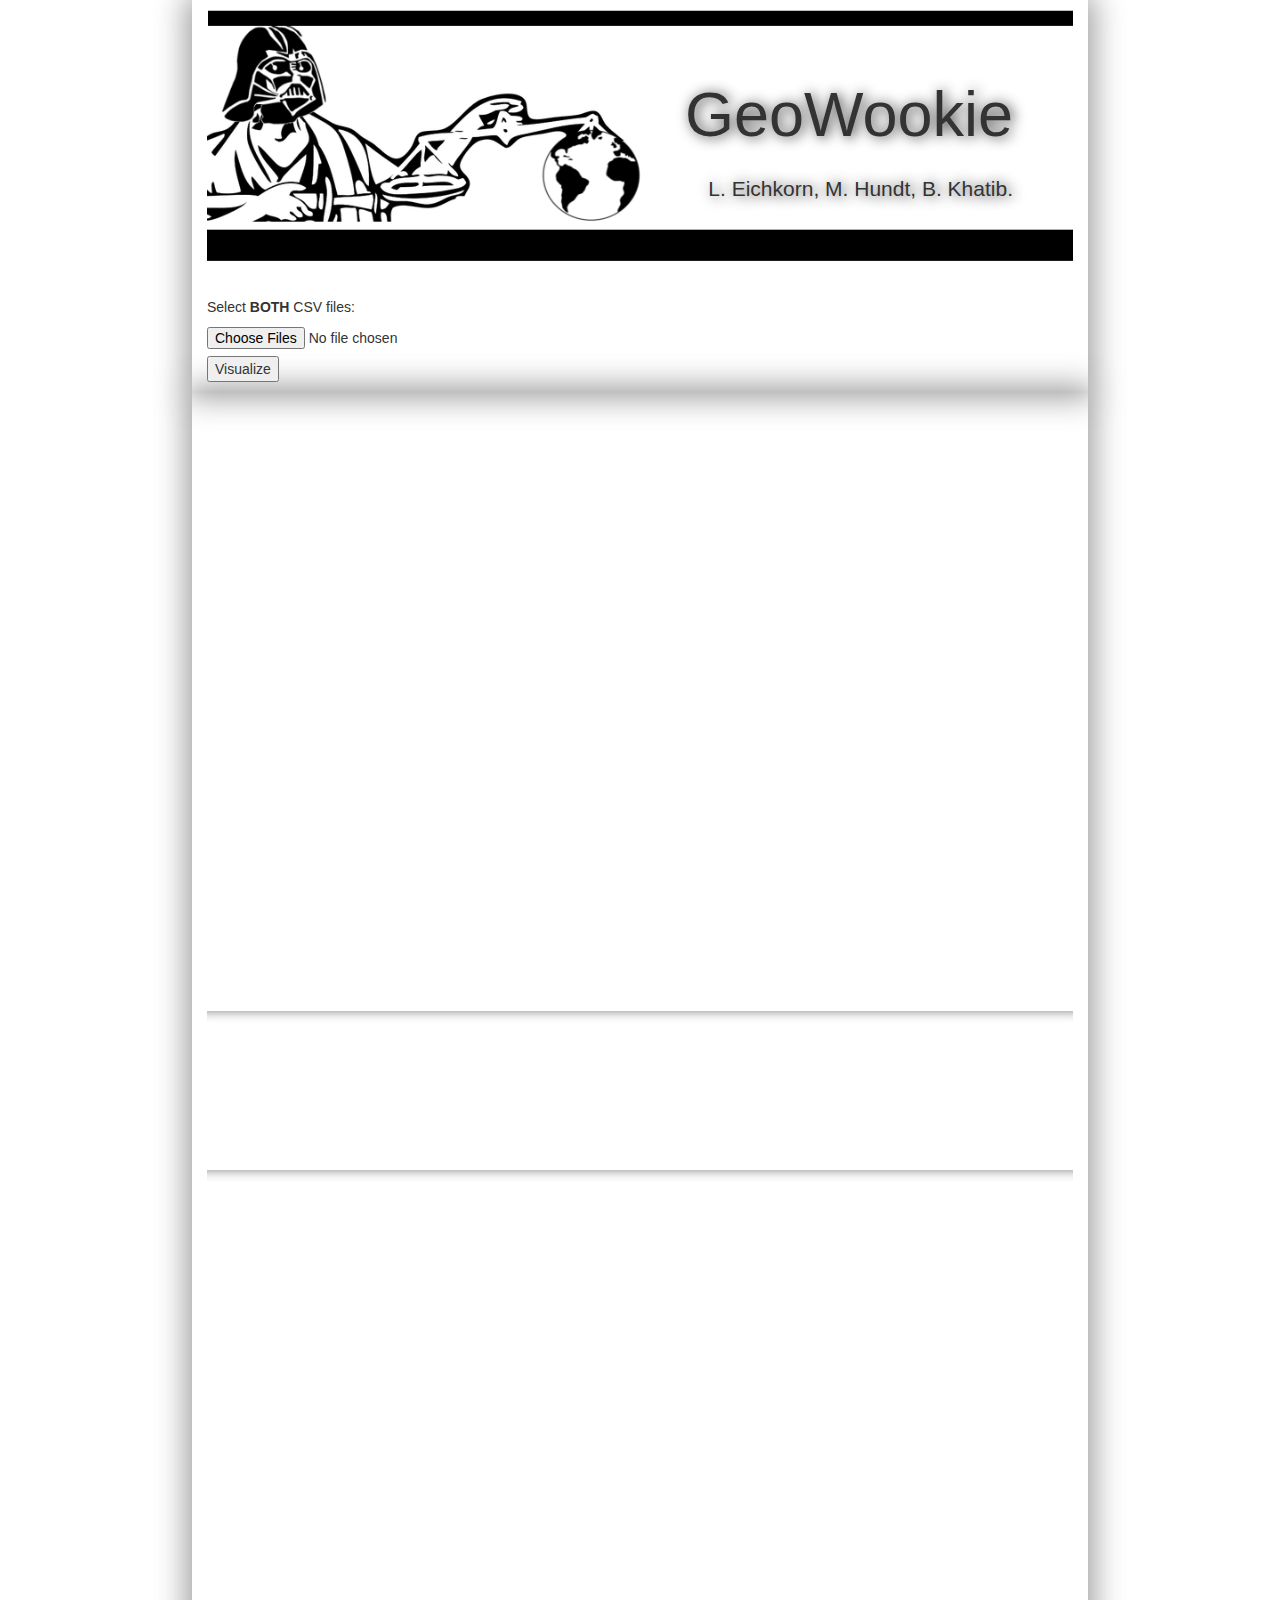
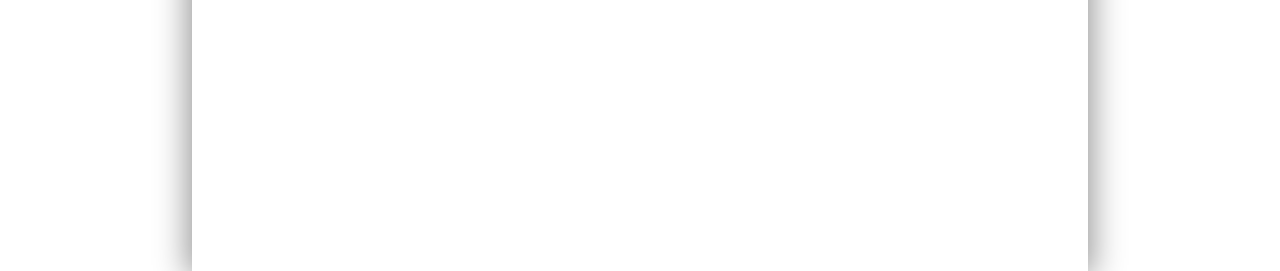
<file: visualization/index.html>
<!DOCTYPE html>
<html>
<head>
  <meta charset="utf-8">
  <link href='http://fonts.googleapis.com/css?family=Open+Sans' rel='stylesheet'  type='text/css'>
  <link href="css/nv.d3.css" rel="stylesheet" type="text/css">
  <link href="css/style.css" rel="stylesheet" type="text/css">
  <!-- jumbotron -->
  <link href="css/bootstrap.min.css" rel="stylesheet" type="text/css">
  <!-- for the grid -->
  <link href="css/materialize.css" rel="stylesheet" type="text/css">
  <!-- <script src="https://cdnjs.cloudflare.com/ajax/libs/d3/3.5.2/d3.min.js" charset="utf-8"></script> -->
  <script src="js/d3.min.js" charset="utf-8"></script>
  <script src="js/geoWookieViz.js"></script>
  <script src="js/nv.d3.js"></script>
</head>
<body class='with-3d-shadow with-transitions' >



 <div class="container shadow">
  <div class="jumbotron ">
    <h1>GeoWookie</h1>
    <p align="right"> L. Eichkorn, M. Hundt, B. Khatib. </p>
  </div>
  <p>Select <b>BOTH</b> CSV files: </p>

  <input type="file" id="files" name="files[]" multiple />
  <output id="list"></output>
  <span class="readBytesButtons">

    <button>Visualize</button>
  </span>
  <div id="byte_range"></div>
  <div id="byte_content"></div>
  <script>
  var gFiles;
  function handleFileSelect(evt) {
    //a small bug. files[0] is not consistent in the position of the files
    //fixing this with cases

    var analyzer_file_name = "result_stat.csv" ;

            var files = evt.target.files; // FileList object
            if (files[0].name = analyzer_file_name) {
              var analyzer_file = files[0];
              var analyzer_file_bytes = files[0].size;
              var sizes_file_bytes = files[1];
            } else {
              var analyzer_file = files[1];
              var analyzer_file_bytes = files[1].size;
              var sizes_file_bytes = files[0];

            }
            gFiles = files;
            console.log(gFiles);
                // files is a FileList of File objects. List some properties.
                // great help from http://www.html5rocks.com/en/tutorials/file/dndfiles/
                var output = [];
                for (var i = 0, f; f = files[i]; i++) {
                  output.push('<li><strong>', escape(f.name), '</strong> (', f.type || 'n/a', ') - ',
                    f.size, ' bytes, last modified: ',
                    f.lastModifiedDate ? f.lastModifiedDate.toLocaleDateString() : 'n/a',
                    '</li>');
                }
                document.getElementById('list').innerHTML = '<ul>' + output.join('') + '</ul>';
              }
              document.getElementById('files').addEventListener('change', handleFileSelect, false);
              //visualize button + results csv text dump to container
              document.querySelector('.readBytesButtons').addEventListener('click', function(evt) {
                if (evt.target.tagName.toLowerCase() == 'button') {
                  var startByte = evt.target.getAttribute('data-startbyte');
                  var endByte = evt.target.getAttribute('data-endbyte');
                  //  magic happens here - read blob reads the files and passes
                  //  them to the preprocessor functions
                  //  start() displays the results
                  readBlob(startByte, endByte);
                  start();
                }
              }, false);


//chart containers
</script>
</div>
<!-- container starts here -->
<div class="container shadow">

  <!-- chart1 -->
  <div class="row">
    <div class="col s6 center">
      <div class="hide-text"> <h2> Analyzer Results:</h2> </div>
      <div>
        <svg id="piechart" class="hoverable" ></svg>
      </div>
    </div>
  </div>

  <!-- /confusion matrix -->
  <hr class="style-four"></hr>
  <div class="row ">
    <div class="col s6 ">
      <div class="hide-text"> <h2> Confusion Matrix: </h2></div>
      <div class="hide-image">

      </div>
    </div>
  </div>

  <!-- //second chart -->
  <hr class="style-four"></hr>
  <div class="row ">
    <div class="col s6 ">
      <div class="hide-text"> <h2> File Size Distribution: </h2></div>
      <div>
        <svg id="barchart" class=" hoverable"></svg>
      </div>
    </div>
  </div>


  <!-- container ends here -->
</div>



</body>
<script>
</script>

</html>
</file>
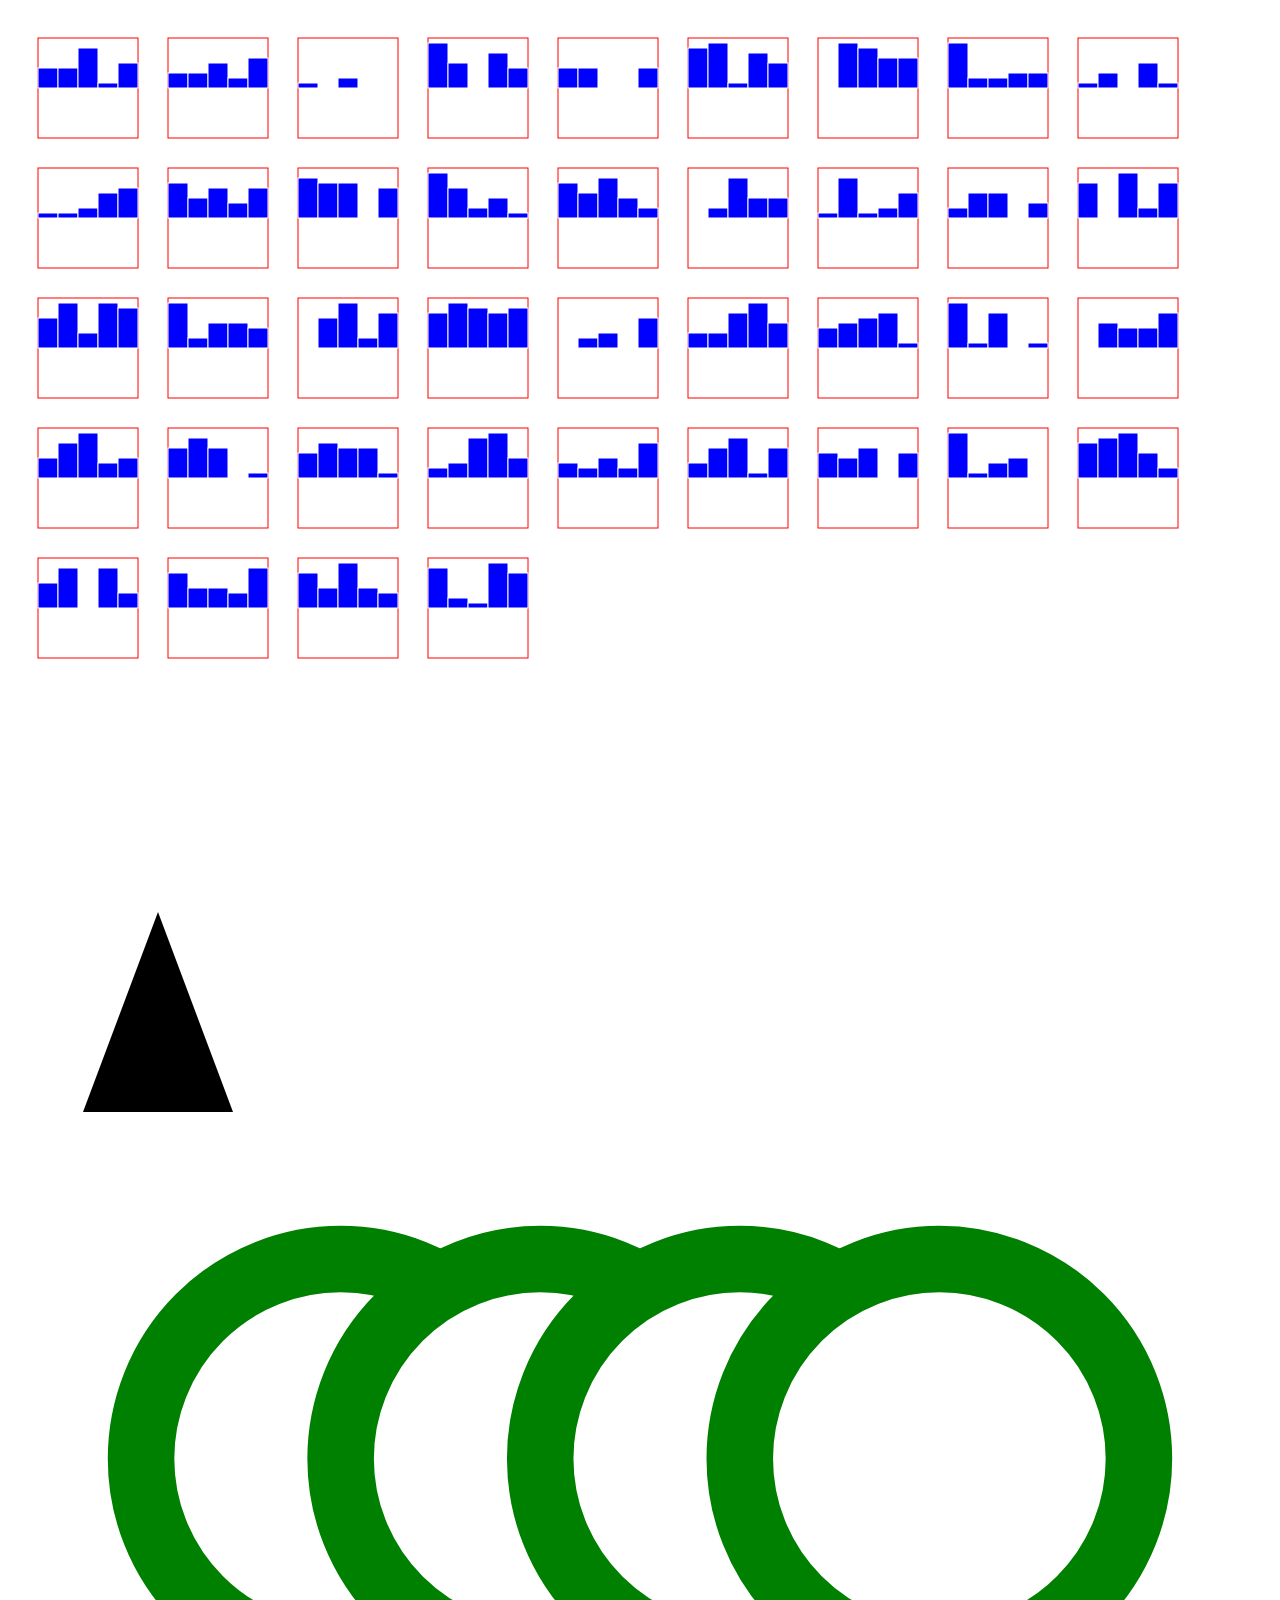
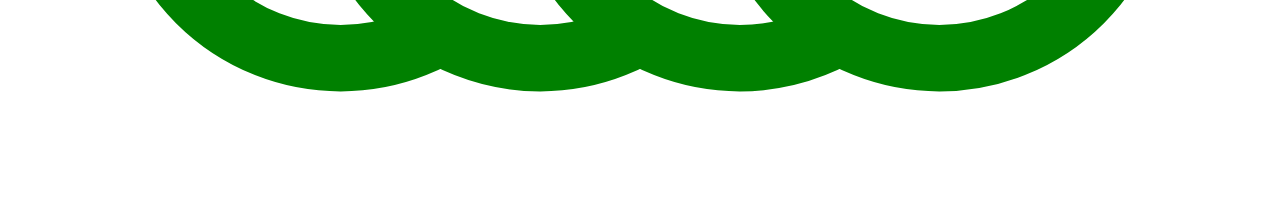
<file: visualization/anavis_excode/infoVis.html>
<!DOCTYPE HTML PUBLIC "-//W3C//DTD HTML 4.01//EN"
       "http://www.w3.org/TR/html4/strict.dtd">
<html>
<head>
<title>D3-Exercise-AnaVis-2015</title>
<script type="text/javascript" src="infoVis.js"></script>
<script type="text/javascript" src="data.js"></script>
<script type="text/javascript" src="d3/d3.js"></script>

</head>
<body onload="start()">
    <div id = "container" ></div>
    <svg height="210" width="400">
  <path d="M150 0 L75 200 L225 200 Z" />
</svg>
<svg viewBox="0 0 95 50"
     xmlns="http://www.w3.org/2000/svg">
   <g stroke="green" fill="white" stroke-width="5">
     <circle cx="25" cy="25" r="15"/>
     <circle cx="40" cy="25" r="15"/>
     <circle cx="55" cy="25" r="15"/>
     <circle cx="70" cy="25" r="15"/>
   </g>
</svg
</body>
</html>
</file>
<file: visualization/css/nv.d3.css>
/* nvd3 version 1.8.2-dev (https://github.com/novus/nvd3) 2016-01-26 */
.nvd3 .nv-axis {
    pointer-events:none;
    opacity: 1;
}

.nvd3 .nv-axis path {
    fill: none;
    stroke: #000;
    stroke-opacity: .75;
    shape-rendering: crispEdges;
}

.nvd3 .nv-axis path.domain {
    stroke-opacity: .75;
}

.nvd3 .nv-axis.nv-x path.domain {
    stroke-opacity: 0;
}

.nvd3 .nv-axis line {
    fill: none;
    stroke: #e5e5e5;
    shape-rendering: crispEdges;
}

.nvd3 .nv-axis .zero line,
    /*this selector may not be necessary*/ .nvd3 .nv-axis line.zero {
    stroke-opacity: .75;
}

.nvd3 .nv-axis .nv-axisMaxMin text {
    font-weight: bold;
}

.nvd3 .x  .nv-axis .nv-axisMaxMin text,
.nvd3 .x2 .nv-axis .nv-axisMaxMin text,
.nvd3 .x3 .nv-axis .nv-axisMaxMin text {
    text-anchor: middle
}

.nvd3 .nv-axis.nv-disabled {
    opacity: 0;
}

.nvd3 .nv-bars rect {
    fill-opacity: .75;

    transition: fill-opacity 250ms linear;
    -moz-transition: fill-opacity 250ms linear;
    -webkit-transition: fill-opacity 250ms linear;
}

.nvd3 .nv-bars rect.hover {
    fill-opacity: 1;
}

.nvd3 .nv-bars .hover rect {
    fill: lightblue;
}

.nvd3 .nv-bars text {
    fill: rgba(0,0,0,0);
}

.nvd3 .nv-bars .hover text {
    fill: rgba(0,0,0,1);
}

.nvd3 .nv-multibar .nv-groups rect,
.nvd3 .nv-multibarHorizontal .nv-groups rect,
.nvd3 .nv-discretebar .nv-groups rect {
    stroke-opacity: 0;

    transition: fill-opacity 250ms linear;
    -moz-transition: fill-opacity 250ms linear;
    -webkit-transition: fill-opacity 250ms linear;
}

.nvd3 .nv-multibar .nv-groups rect:hover,
.nvd3 .nv-multibarHorizontal .nv-groups rect:hover,
.nvd3 .nv-candlestickBar .nv-ticks rect:hover,
.nvd3 .nv-discretebar .nv-groups rect:hover {
    fill-opacity: 1;
}

.nvd3 .nv-discretebar .nv-groups text,
.nvd3 .nv-multibarHorizontal .nv-groups text {
    font-weight: bold;
    fill: rgba(0,0,0,1);
    stroke: rgba(0,0,0,0);
}

/* boxplot CSS */
.nvd3 .nv-boxplot circle {
  fill-opacity: 0.5;
}

.nvd3 .nv-boxplot circle:hover {
  fill-opacity: 1;
}

.nvd3 .nv-boxplot rect:hover {
  fill-opacity: 1;
}

.nvd3 line.nv-boxplot-median {
  stroke: black;
}

.nv-boxplot-tick:hover {
  stroke-width: 2.5px;
}
/* bullet */
.nvd3.nv-bullet { font: 10px sans-serif; }
.nvd3.nv-bullet .nv-measure { fill-opacity: .8; }
.nvd3.nv-bullet .nv-measure:hover { fill-opacity: 1; }
.nvd3.nv-bullet .nv-marker { stroke: #000; stroke-width: 2px; }
.nvd3.nv-bullet .nv-markerTriangle { stroke: #000; fill: #fff; stroke-width: 1.5px; }
.nvd3.nv-bullet .nv-tick line { stroke: #666; stroke-width: .5px; }
.nvd3.nv-bullet .nv-range.nv-s0 { fill: #eee; }
.nvd3.nv-bullet .nv-range.nv-s1 { fill: #ddd; }
.nvd3.nv-bullet .nv-range.nv-s2 { fill: #ccc; }
.nvd3.nv-bullet .nv-title { font-size: 14px; font-weight: bold; }
.nvd3.nv-bullet .nv-subtitle { fill: #999; }


.nvd3.nv-bullet .nv-range {
    fill: #bababa;
    fill-opacity: .4;
}
.nvd3.nv-bullet .nv-range:hover {
    fill-opacity: .7;
}

.nvd3.nv-candlestickBar .nv-ticks .nv-tick {
    stroke-width: 1px;
}

.nvd3.nv-candlestickBar .nv-ticks .nv-tick.hover {
    stroke-width: 2px;
}

.nvd3.nv-candlestickBar .nv-ticks .nv-tick.positive rect {
    stroke: #2ca02c;
    fill: #2ca02c;
}

.nvd3.nv-candlestickBar .nv-ticks .nv-tick.negative rect {
    stroke: #d62728;
    fill: #d62728;
}

.with-transitions .nv-candlestickBar .nv-ticks .nv-tick {
    transition: stroke-width 250ms linear, stroke-opacity 250ms linear;
    -moz-transition: stroke-width 250ms linear, stroke-opacity 250ms linear;
    -webkit-transition: stroke-width 250ms linear, stroke-opacity 250ms linear;

}

.nvd3.nv-candlestickBar .nv-ticks line {
    stroke: #333;
}


.nvd3 .nv-legend .nv-disabled rect {
    /*fill-opacity: 0;*/
}

.nvd3 .nv-check-box .nv-box {
    fill-opacity:0;
    stroke-width:2;
}

.nvd3 .nv-check-box .nv-check {
    fill-opacity:0;
    stroke-width:4;
}

.nvd3 .nv-series.nv-disabled .nv-check-box .nv-check {
    fill-opacity:0;
    stroke-opacity:0;
}

.nvd3 .nv-controlsWrap .nv-legend .nv-check-box .nv-check {
    opacity: 0;
}

/* line plus bar */
.nvd3.nv-linePlusBar .nv-bar rect {
    fill-opacity: .75;
}

.nvd3.nv-linePlusBar .nv-bar rect:hover {
    fill-opacity: 1;
}
.nvd3 .nv-groups path.nv-line {
    fill: none;
}

.nvd3 .nv-groups path.nv-area {
    stroke: none;
}

.nvd3.nv-line .nvd3.nv-scatter .nv-groups .nv-point {
    fill-opacity: 0;
    stroke-opacity: 0;
}

.nvd3.nv-scatter.nv-single-point .nv-groups .nv-point {
    fill-opacity: .5 !important;
    stroke-opacity: .5 !important;
}


.with-transitions .nvd3 .nv-groups .nv-point {
    transition: stroke-width 250ms linear, stroke-opacity 250ms linear;
    -moz-transition: stroke-width 250ms linear, stroke-opacity 250ms linear;
    -webkit-transition: stroke-width 250ms linear, stroke-opacity 250ms linear;

}

.nvd3.nv-scatter .nv-groups .nv-point.hover,
.nvd3 .nv-groups .nv-point.hover {
    stroke-width: 7px;
    fill-opacity: .95 !important;
    stroke-opacity: .95 !important;
}


.nvd3 .nv-point-paths path {
    stroke: #aaa;
    stroke-opacity: 0;
    fill: #eee;
    fill-opacity: 0;
}



.nvd3 .nv-indexLine {
    cursor: ew-resize;
}

/********************
 * SVG CSS
 */

/********************
  Default CSS for an svg element nvd3 used
*/
svg.nvd3-svg {
    -webkit-touch-callout: none;
    -webkit-user-select: none;
    -khtml-user-select: none;
    -ms-user-select: none;
    -moz-user-select: none;
    user-select: none;
    display: block;
    width:100%;
    height:100%;
}

/********************
  Box shadow and border radius styling
*/
.nvtooltip.with-3d-shadow, .with-3d-shadow .nvtooltip {
    -moz-box-shadow: 0 5px 10px rgba(0,0,0,.2);
    -webkit-box-shadow: 0 5px 10px rgba(0,0,0,.2);
    box-shadow: 0 5px 10px rgba(0,0,0,.2);

    -webkit-border-radius: 5px;
    -moz-border-radius: 5px;
    border-radius: 5px;
}


.nvd3 text {
    font: normal 12px Arial;
}

.nvd3 .title {
    font: bold 14px Arial;
}

.nvd3 .nv-background {
    fill: white;
    fill-opacity: 0;
}

.nvd3.nv-noData {
    font-size: 18px;
    font-weight: bold;
}


/**********
*  Brush
*/

.nv-brush .extent {
    fill-opacity: .125;
    shape-rendering: crispEdges;
}

.nv-brush .resize path {
    fill: #eee;
    stroke: #666;
}


/**********
*  Legend
*/

.nvd3 .nv-legend .nv-series {
    cursor: pointer;
}

.nvd3 .nv-legend .nv-disabled circle {
    fill-opacity: 0;
}

/* focus */
.nvd3 .nv-brush .extent {
    fill-opacity: 0 !important;
}

.nvd3 .nv-brushBackground rect {
    stroke: #000;
    stroke-width: .4;
    fill: #fff;
    fill-opacity: .7;
}


.nvd3.nv-ohlcBar .nv-ticks .nv-tick {
    stroke-width: 1px;
}

.nvd3.nv-ohlcBar .nv-ticks .nv-tick.hover {
    stroke-width: 2px;
}

.nvd3.nv-ohlcBar .nv-ticks .nv-tick.positive {
    stroke: #2ca02c;
}

.nvd3.nv-ohlcBar .nv-ticks .nv-tick.negative {
    stroke: #d62728;
}


.nvd3 .background path {
    fill: none;
    stroke: #EEE;
    stroke-opacity: .4;
    shape-rendering: crispEdges;
}

.nvd3 .foreground path {
    fill: none;
    stroke-opacity: .7;
}

.nvd3 .nv-parallelCoordinates-brush .extent 
{
    fill: #fff;
    fill-opacity: .6;
    stroke: gray;
    shape-rendering: crispEdges;
}

.nvd3 .nv-parallelCoordinates .hover  {
    fill-opacity: 1;
	stroke-width: 3px;
}


.nvd3 .missingValuesline line {
  fill: none;
  stroke: black;
  stroke-width: 1;
  stroke-opacity: 1;
  stroke-dasharray: 5, 5; 
}
.nvd3.nv-pie path {
    stroke-opacity: 0;
    transition: fill-opacity 250ms linear, stroke-width 250ms linear, stroke-opacity 250ms linear;
    -moz-transition: fill-opacity 250ms linear, stroke-width 250ms linear, stroke-opacity 250ms linear;
    -webkit-transition: fill-opacity 250ms linear, stroke-width 250ms linear, stroke-opacity 250ms linear;

}

.nvd3.nv-pie .nv-pie-title {
    font-size: 24px;
    fill: rgba(19, 196, 249, 0.59);
}

.nvd3.nv-pie .nv-slice text {
    stroke: #000;
    stroke-width: 0;
}

.nvd3.nv-pie path {
    stroke: #fff;
    stroke-width: 1px;
    stroke-opacity: 1;
}

.nvd3.nv-pie path {
    fill-opacity: .7;
}
.nvd3.nv-pie .hover path {
    fill-opacity: 1;
}
.nvd3.nv-pie .nv-label {
    pointer-events: none;
}
.nvd3.nv-pie .nv-label rect {
    fill-opacity: 0;
    stroke-opacity: 0;
}

/* scatter */
.nvd3 .nv-groups .nv-point.hover {
    stroke-width: 20px;
    stroke-opacity: .5;
}

.nvd3 .nv-scatter .nv-point.hover {
    fill-opacity: 1;
}
.nv-noninteractive {
    pointer-events: none;
}

.nv-distx, .nv-disty {
    pointer-events: none;
}

/* sparkline */
.nvd3.nv-sparkline path {
    fill: none;
}

.nvd3.nv-sparklineplus g.nv-hoverValue {
    pointer-events: none;
}

.nvd3.nv-sparklineplus .nv-hoverValue line {
    stroke: #333;
    stroke-width: 1.5px;
}

.nvd3.nv-sparklineplus,
.nvd3.nv-sparklineplus g {
    pointer-events: all;
}

.nvd3 .nv-hoverArea {
    fill-opacity: 0;
    stroke-opacity: 0;
}

.nvd3.nv-sparklineplus .nv-xValue,
.nvd3.nv-sparklineplus .nv-yValue {
    stroke-width: 0;
    font-size: .9em;
    font-weight: normal;
}

.nvd3.nv-sparklineplus .nv-yValue {
    stroke: #f66;
}

.nvd3.nv-sparklineplus .nv-maxValue {
    stroke: #2ca02c;
    fill: #2ca02c;
}

.nvd3.nv-sparklineplus .nv-minValue {
    stroke: #d62728;
    fill: #d62728;
}

.nvd3.nv-sparklineplus .nv-currentValue {
    font-weight: bold;
    font-size: 1.1em;
}
/* stacked area */
.nvd3.nv-stackedarea path.nv-area {
    fill-opacity: .7;
    stroke-opacity: 0;
    transition: fill-opacity 250ms linear, stroke-opacity 250ms linear;
    -moz-transition: fill-opacity 250ms linear, stroke-opacity 250ms linear;
    -webkit-transition: fill-opacity 250ms linear, stroke-opacity 250ms linear;
}

.nvd3.nv-stackedarea path.nv-area.hover {
    fill-opacity: .9;
}


.nvd3.nv-stackedarea .nv-groups .nv-point {
    stroke-opacity: 0;
    fill-opacity: 0;
}


.nvtooltip {
    position: absolute;
    background-color: rgba(255,255,255,1.0);
    color: rgba(0,0,0,1.0);
    padding: 1px;
    border: 1px solid rgba(0,0,0,.2);
    z-index: 10000;
    display: block;

    font-family: Arial;
    font-size: 13px;
    text-align: left;
    pointer-events: none;

    white-space: nowrap;

    -webkit-touch-callout: none;
    -webkit-user-select: none;
    -khtml-user-select: none;
    -moz-user-select: none;
    -ms-user-select: none;
    user-select: none;
}

.nvtooltip {
    background: rgba(255,255,255, 0.8);
    border: 1px solid rgba(0,0,0,0.5);
    border-radius: 4px;
}

/*Give tooltips that old fade in transition by
    putting a "with-transitions" class on the container div.
*/
.nvtooltip.with-transitions, .with-transitions .nvtooltip {
    transition: opacity 50ms linear;
    -moz-transition: opacity 50ms linear;
    -webkit-transition: opacity 50ms linear;

    transition-delay: 200ms;
    -moz-transition-delay: 200ms;
    -webkit-transition-delay: 200ms;
}

.nvtooltip.x-nvtooltip,
.nvtooltip.y-nvtooltip {
    padding: 8px;
}

.nvtooltip h3 {
    margin: 0;
    padding: 4px 14px;
    line-height: 18px;
    font-weight: normal;
    background-color: rgba(247,247,247,0.75);
    color: rgba(0,0,0,1.0);
    text-align: center;

    border-bottom: 1px solid #ebebeb;

    -webkit-border-radius: 5px 5px 0 0;
    -moz-border-radius: 5px 5px 0 0;
    border-radius: 5px 5px 0 0;
}

.nvtooltip p {
    margin: 0;
    padding: 5px 14px;
    text-align: center;
}

.nvtooltip span {
    display: inline-block;
    margin: 2px 0;
}

.nvtooltip table {
    margin: 6px;
    border-spacing:0;
}


.nvtooltip table td {
    padding: 2px 9px 2px 0;
    vertical-align: middle;
}

.nvtooltip table td.key {
    font-weight: normal;
}
.nvtooltip table td.key.total {
    font-weight: bold;
}
.nvtooltip table td.value {
    text-align: right;
    font-weight: bold;
}

.nvtooltip table tr.highlight td {
    padding: 1px 9px 1px 0;
    border-bottom-style: solid;
    border-bottom-width: 1px;
    border-top-style: solid;
    border-top-width: 1px;
}

.nvtooltip table td.legend-color-guide div {
    width: 8px;
    height: 8px;
    vertical-align: middle;
}

.nvtooltip table td.legend-color-guide div {
    width: 12px;
    height: 12px;
    border: 1px solid #999;
}

.nvtooltip .footer {
    padding: 3px;
    text-align: center;
}

.nvtooltip-pending-removal {
    pointer-events: none;
    display: none;
}


/****
Interactive Layer
*/
.nvd3 .nv-interactiveGuideLine {
    pointer-events:none;
}
.nvd3 line.nv-guideline {
    stroke: #ccc;
}
</file>
<file: visualization/css/style.css>
.tagline {
    font-size: 6;
}
text {
 font: 12px sans-serif;
}
svg {
 display: block;
 float: left;
}
#piechart {
    margin-top: 10%;
    margin-left: 40%;
    height: 450px !important;
    width: 550px !important;
}
#barchart {
    margin-top: 10%;
    margin-left: 40%;
    height: 500px !important;
    width: 650px !important;
}

html, body {
 margin: 0px;
 padding: 0px;
 height: 100%;
 width: 100%;
 font-family: 'Open Sans', sans-serif;
}
.nvd3.nv-pie.nv-chart-donut2 .nv-pie-title {
 fill: rgba(70, 107, 168, 0.78);
}
.nvd3.nv-pie.nv-chart-donut1 .nv-pie-title {
 opacity: 0.4;
 fill: rgba(224, 116, 76, 0.91);
}

.col-lg-12{
    top:40px;
    bottom:0px;
    border:4px solid green;
}
.jumbotron {
    margin-bottom: 0px;
    background-image: url(../img/header2.png);
    background-position: 0% 25%;
    background-size: cover;
    background-repeat: no-repeat;
    color: white;
    text-shadow: 0.2em 0.1em 0.9em;
    text-align: right;
}
#byte_content {
    margin: 5px 0;
    max-height: 100px;
    overflow-y: auto;
    overflow-x: hidden;
}
#byte_range { margin-top: 5px; }

/* Glyph, by Harry Roberts */

hr.style-eight {
    padding: 0;
    border: none;
    border-top: medium double #333;
    color: #333;
    text-align: center;
}
hr.style-eight:after {
    content: "§";
    display: inline-block;
    position: relative;
    top: -0.7em;
    font-size: 1.5em;
    padding: 0 0.25em;
    background: white;
}
/* Single-direction drop shadow */

hr.style-four {
    height: 12px;
    border: 0;
    box-shadow: inset 0 12px 12px -12px rgba(0, 0, 0, 0.5);
}

.shadow {
    -moz-box-shadow: 0 0 30px 5px #999;
    -webkit-box-shadow: 0 0 30px 5px #999;
} 
div.titleText {
    float:left;
    font: 15px "Courier New", Courier, monospace;
    padding-top: 8%;
    text-indent: 0%;
    white-space: nowrap;
    overflow: hidden;  
}
div.show-image {
    display:block;
    margin-left: 30%;
    margin-right: auto;
   content:url(../../project01/result/cm.png); 
}
div.hide-text {
    text-indent: 100%;
    white-space: nowrap;
    overflow: hidden;
}

div.hide-image {
    text-indent: 100%;
    white-space: nowrap;
    overflow: hidden;
}
h2 {
    font: 15px "Courier New", Courier, monospace;
}
</file>
